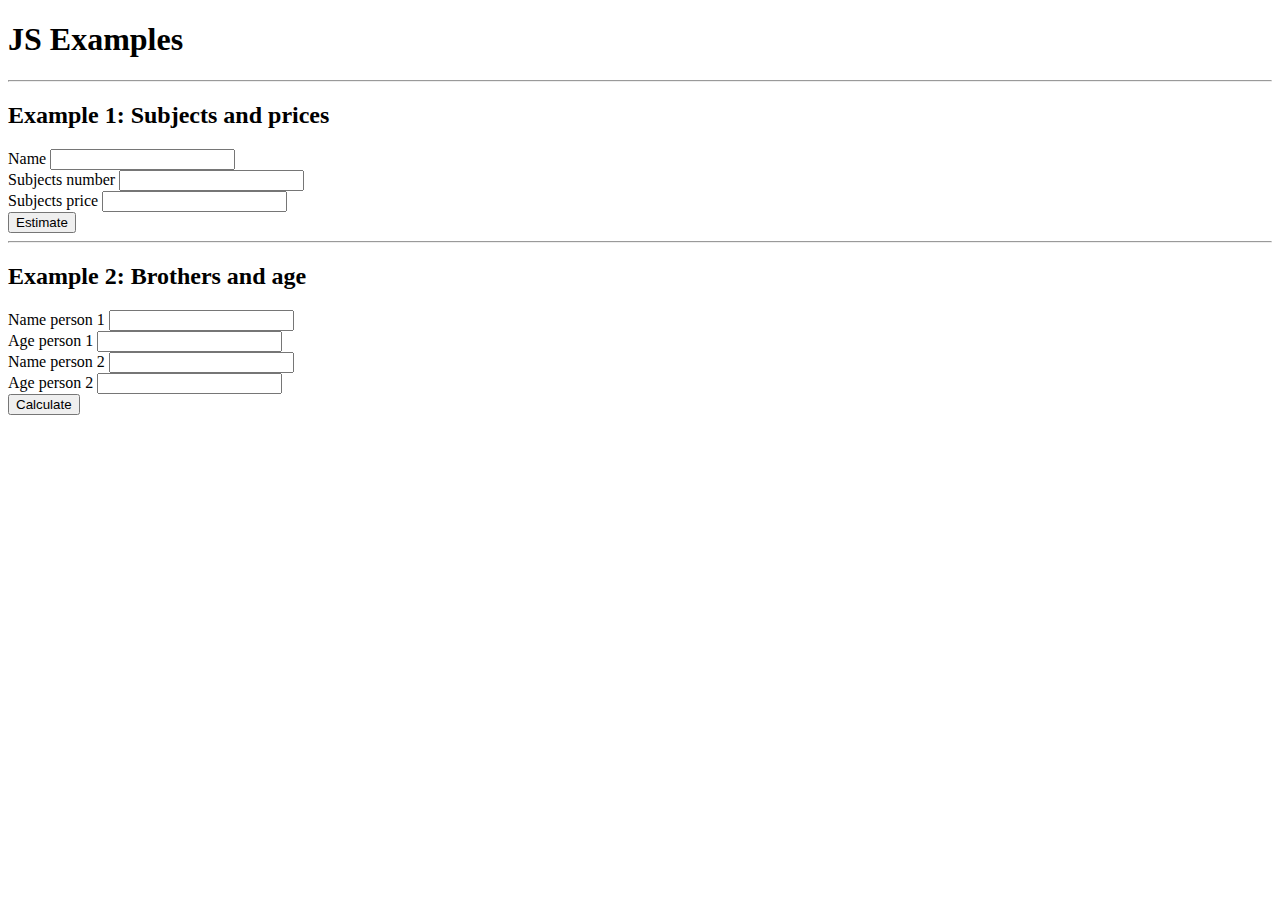
<file: Bootstrap/examples.html>
<!DOCTYPE html>
<html lang="en">
<head>
    <meta charset="UTF-8">
    <meta http-equiv="X-UA-Compatible" content="IE=edge">
    <meta name="viewport" content="width=device-width, initial-scale=1.0">
    <title>Examples</title>
    <link href="https://cdn.jsdelivr.net/npm/bootstrap@5.1.3/dist/css/bootstrap.min.css" rel="stylesheet"
        integrity="sha384-1BmE4kWBq78iYhFldvKuhfTAU6auU8tT94WrHftjDbrCEXSU1oBoqyl2QvZ6jIW3" crossorigin="anonymous">
</head>
<body>
    <div class="container text-center">
        <h1>JS Examples</h1>
        <hr>
        <h2>Example 1: Subjects and prices</h2>
        <div>
            <label for="ex1name">Name</label>
            <input type="text" name="" id="ex1name">
        </div>
        <div>
            <label for="ex1subjects">Subjects number</label>
            <input type="number" name="" id="ex1subjects">
        </div>
        <div>
            <label for="ex1price">Subjects price</label>
            <input type="number" name="" id="ex1price">
        </div>
        <div>
            <button id="ex1button">Estimate</button>
        </div>
        <div id="ex1result"></div>
        <hr>

        <h2>Example 2: Brothers and age</h2>
        <div>
            <label for="ex2namep1">Name person 1</label>
            <input type="text" name="" id="ex2namep1">
        </div>
        <div>
            <label for="ex2agep1">Age person 1</label>
            <input type="number" name="" id="ex2agep1">
        </div>
        <div>
            <label for="ex2namep2">Name person 2</label>
            <input type="text" name="" id="ex2namep2">
        </div>
        <div>
            <label for="ex2agep2">Age person 2</label>
            <input type="number" name="" id="ex2agep2">
        </div>
        <div>
            <button id="ex2button">Calculate</button>
        </div>
        <div id="ex2result"></div>
    </div>
    
    

    <script src="https://cdn.jsdelivr.net/npm/bootstrap@5.1.3/dist/js/bootstrap.bundle.min.js"
        integrity="sha384-ka7Sk0Gln4gmtz2MlQnikT1wXgYsOg+OMhuP+IlRH9sENBO0LRn5q+8nbTov4+1p" crossorigin="anonymous">
    </script>
    <!-- <script src="js/example1.js"></script> -->
    <script src="js/example1DOM.js"></script>
    <script src="js/example2DOM.js"></script>
</body>
</html>
</file>
